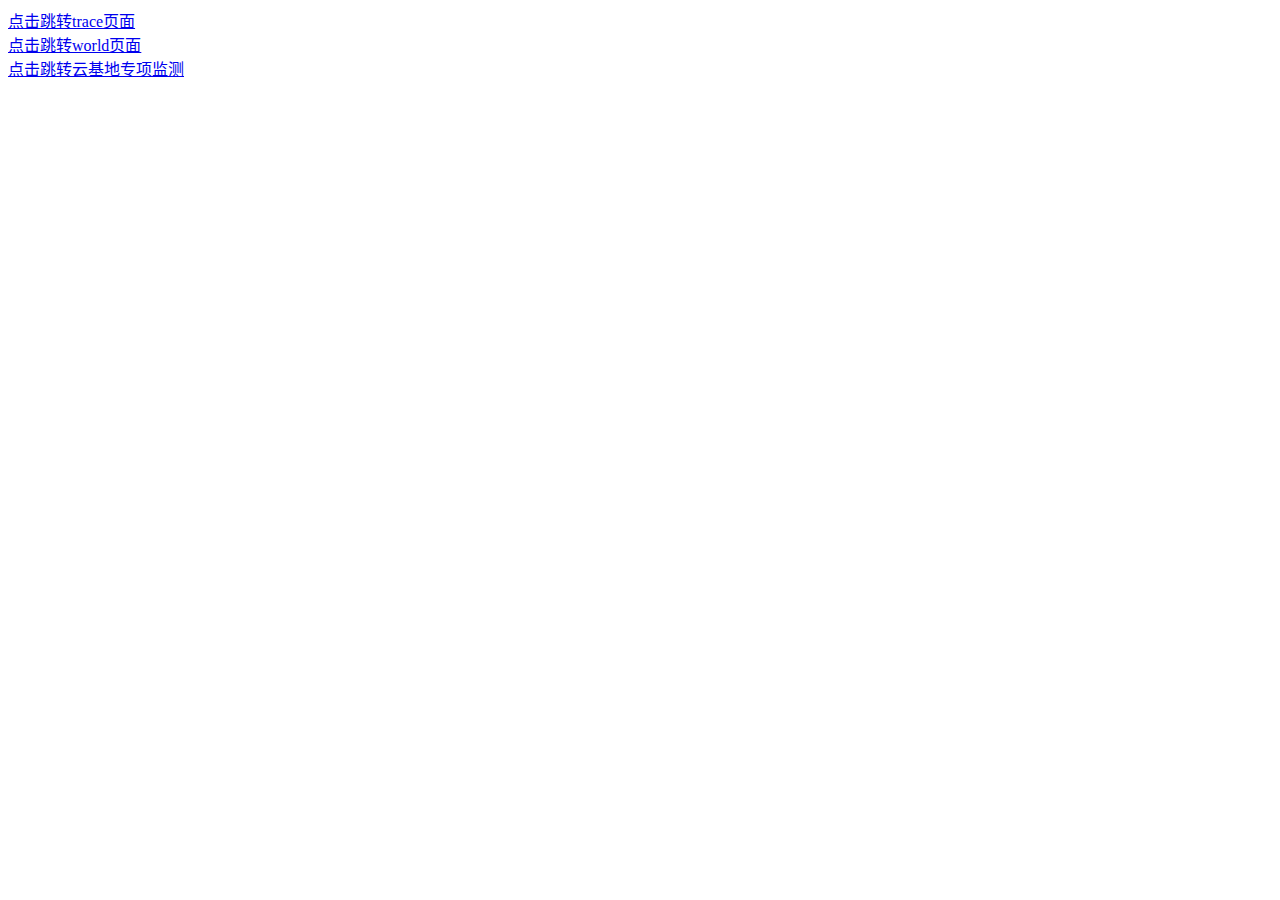
<file: src/main/resources/templates/index.html>
<!DOCTYPE html>
<html lang="zh-CN" xmlns:th="http://www.thymeleaf.org">
<head>
 <title>YOUNG-DEMO</title>
</head>
<body>
<a     href="/trace">点击跳转trace页面</a>
<br>
<a     href="/world_Map">点击跳转world页面</a>
<br>
<a  href="/Yun_Map"> 点击跳转云基地专项监测 </a>
</body>
</html>
</file>
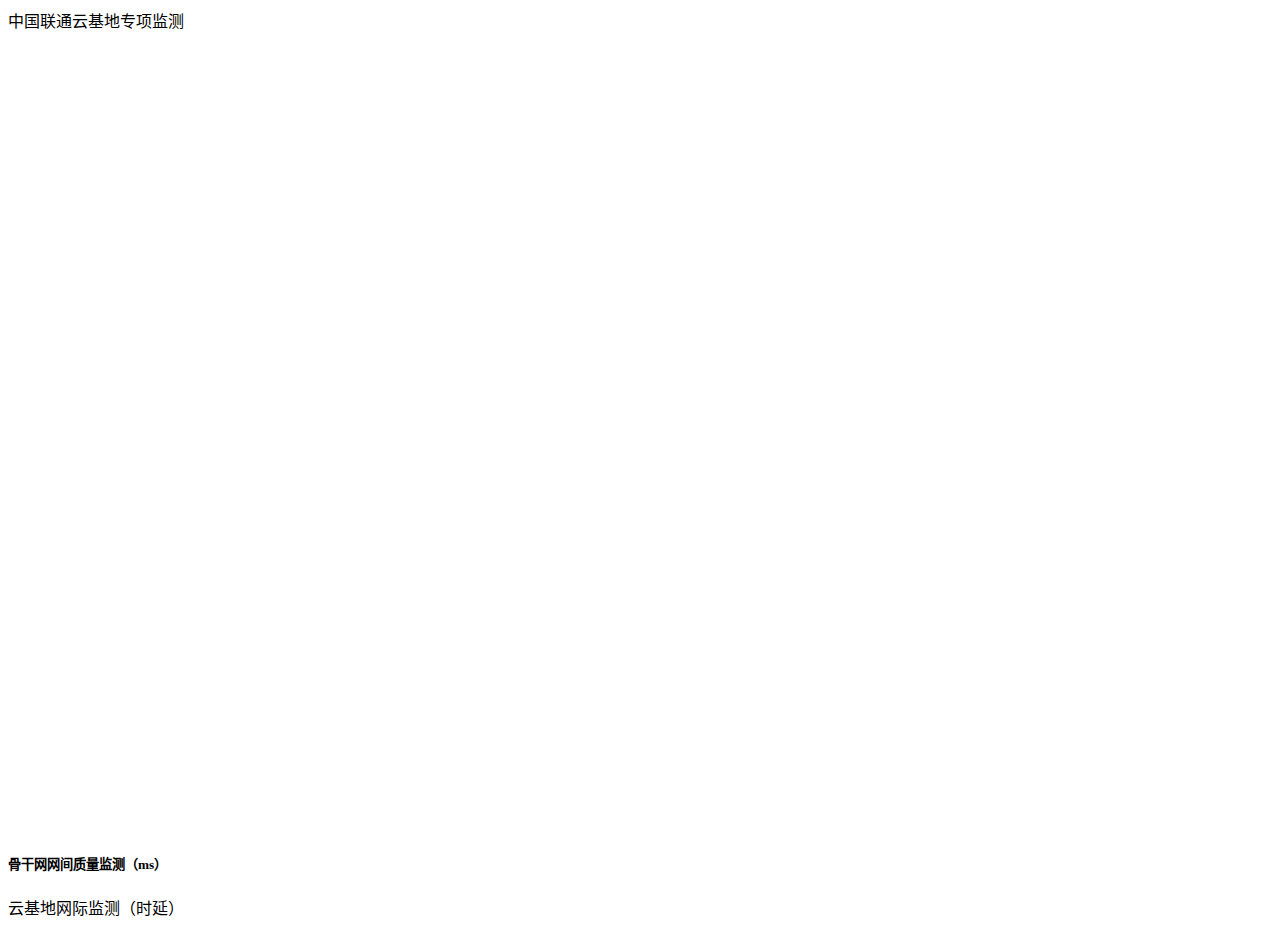
<file: src/main/resources/templates/test.html>
<!DOCTYPE html>
<html lang="zh-CN" xmlns:th="http://www.thymeleaf.org">
<html>
<head>
<meta charset="utf-8">
<title>test</title>
<link  th:href="@{/css/public.css}" rel="stylesheet" type="text/css">
<link  th:href="@{/css/cloud.css}" rel="stylesheet" type="text/css">
<!-- easyui-js -->
<script  th:src="@{/js/jquery.min.js}"></script>
<script  th:src="@{/js/jquery.easyui.min.js}"></script>
<script  th:src="@{/js/easyui-lang-zh_CN.js}"></script>
<!-- 扩展基础类js -->
<script  th:src="@{/js/jquery.jdirk.min.js}"></script>
<!-- jquery和easyui的扩展 -->
<script th:src="@{/js/ext/jquery.comm.ext.js}"></script>
<script type="text/javascript" th:src="@{/js/echarts-4/echarts.js}" ></script>
<script type="text/javascript" th:src="@{/js/echarts-4/china.js}"></script>
</head>

<body>

<body>
<div class="page">
  <div class="title">中国联通云基地专项监测</div>
  <!--地图放置位置-->
  <div class="cld-map">
    <!--    <img src="../images/item/cld-map.png" height="800">-->
    <div id="mapChina" style="height: 800px;width: 80%"></div>
  </div>
  <!--全国平均时延-->
  <!--  <div class="cld-delay">联通全国平均时延/丢包率：<span class="cld-org">27.8ms / 0.07%</span></div> -->
  <div  id="count" class="cld-delay"></div>
  <!--地市时延-->
  <div id="city" class="cld-city"></div>
    <!--骨干网网间质量监测-->
    <div class="cld-net">
      <h5 class="net-name">骨干网网间质量监测（ms）</h5>
      <div class="net-tab"><!--7个-->
        <table  id ="ts1" width="100%" border="0" cellspacing="0" cellpadding="0">
          <tbody>
          </tbody>
        </table>
      </div>
      <div class="net-tab"><!--6个-->
        <table id="ts2" width="100%" border="0" cellspacing="0" cellpadding="0">
          <tbody>
          </tbody>
        </table>
      </div>
    </div>
  <!--右侧矩阵-->
  <div class="cld-matrix">
    <div class="matrix-name">
      <div class="fam-title floleft">云基地网际监测（时延）</div>
    </div>
    <table   id="table1" width="100%" border="0" cellspacing="0" cellpadding="0">
      <tbody>
      </tbody>
    </table>
  </div>
  <!--地市网间质量趋势图-->
  <div class="cld-trend">
    <div id="table2" class="matrix-name">
    </div>
    <div id="mapline" class="trend-con">
    </div>
  </div>
  <!--地市云基地重点网站监测-TOP10-->
  <div class="cld-website">
    <div class="matrix-name">
      <div  id="table3" class="fam-title floleft"></div>
    </div>
    <div  id="mapColumn" class="website-con">
    </div>
  </div>
</div>

<script type="text/javascript" th:src="@{/poj/test_main.js}"></script>

</body>
</html>
</file>
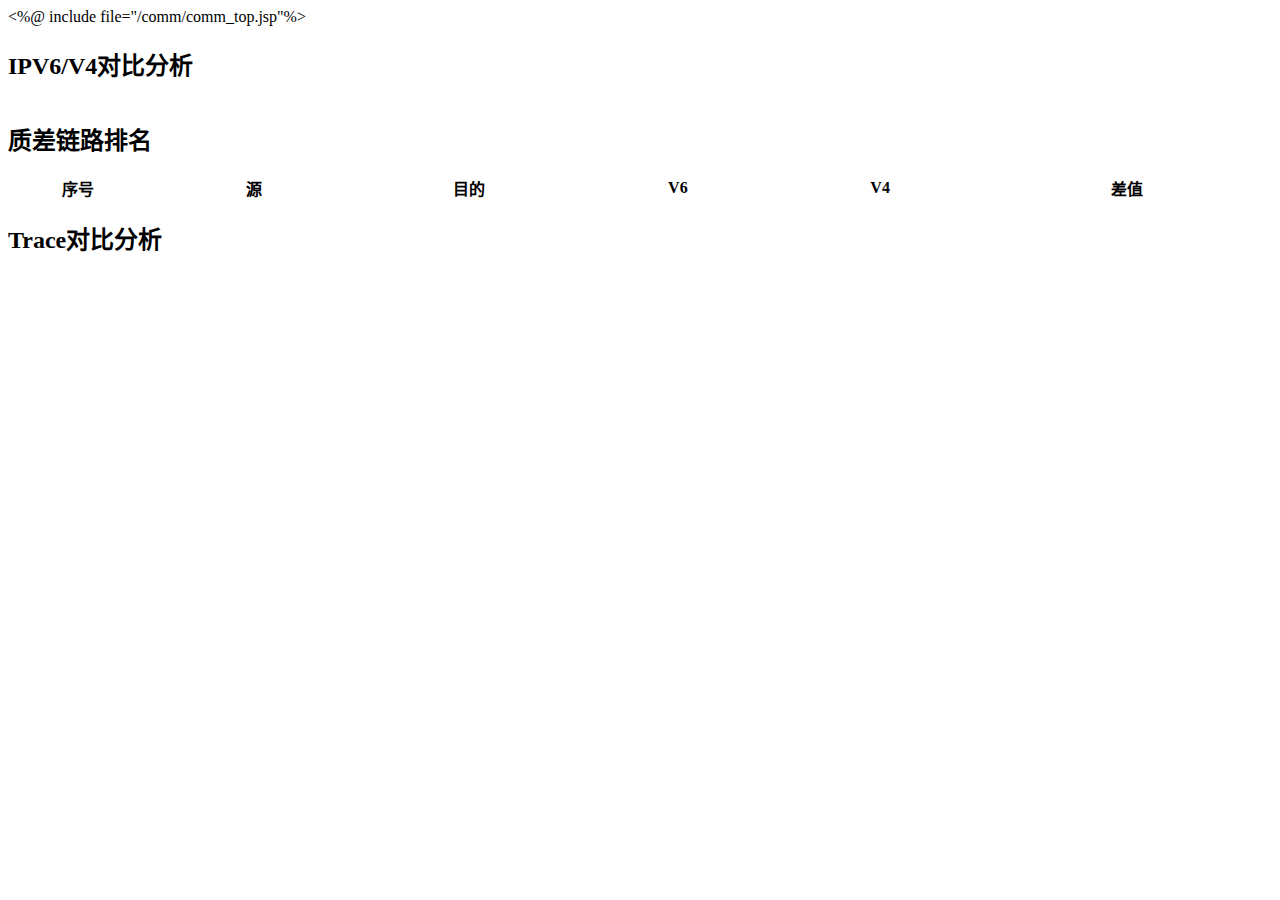
<file: src/main/resources/templates/trace-v64.html>
<!DOCTYPE html>
<html lang="zh-CN" xmlns:th="http://www.thymeleaf.org">
<html>
<head>
<meta http-equiv="Content-Type" content="text/html; charset=utf-8">
<title>IPv6/4对比分析</title>
<link  th:href="@{../css/newstyle.css}" rel="stylesheet" type="text/css">
<link  th:href="@{/css/bootcss_icon.css}" rel="stylesheet" type="text/css">
<link  th:href="@{/css/themes/default/easyui.css}" rel="stylesheet" type="text/css">
<link  th:href="@{/css/red.css}" rel="stylesheet" type="text/css">
<script th:src="@{/js/jquery.easyui.min.js}"></script>
<script th:src="@{/js/jquery.min.js}"></script>
<script th:src="@{/js/icheck.js?v=1.0.2}"></script>

<!--<script src="https://code.jquery.com/jquery-3.1.1.min.js"></script>-->
  <script>
    $(document).ready(function (){
      //checkbox
      $('input').iCheck({
        checkboxClass: 'icheckbox_flat-red',
        radioClass: 'iradio_flat-red'
      });
      $(".sub_menu").hide();
      $(".nav ul li").hover(
              function(){
                $(this).children("div.sub_menu").show();
                $(this).addClass("dubhover");
              },
              function(){
                $(this).children("div.sub_menu").hide();
                $(this).removeClass("dubhover");
              }
      )
    })
  </script>
</head>
<!--top导航-->
<%@ include file="/comm/comm_top.jsp"%>
<!--/top导航-->
<!--二级导航-->
<div class="sub_nav_bj">
  <div class="sub_nav">
    <h2 class="sub_h2">IPV6/V4对比分析</h2>
  </div>
</div>
<!--/二级导航-->
<div class="main clearfix" >
  <div class="h10"></div>
  <!--左侧table-->
  <div class="ipv-left clearfix"  style="font-size:10px">
    <!--       	<table id="tab1" width="100%" border="0" cellspacing="0" cellpadding="0" class="pos-ipv"  style="height:565px;overflow:auto;">地名*固定位置*
                <tbody>
                  <tr>
                    <th>&nbsp;</th>
                  </tr>
                  <tr>
                    <th>&nbsp;</th>
                  </tr>
                </tbody>
              </table> -->
    <div class="ipv-detail"> <!--可滚动表格内容-->
      <table id="tab2" border="0" c ellspacing="0" cellpadding="0" class="ipv-detail-tab" width="220" >
        <tbody>
        </tbody>
      </table>
    </div>
  </div>
  <div class="ipv-ranking clearfix">
    <h2 class="timing borleft_radius">质差链路排名</h2>
    <table width="100%" border="0" cellspacing="0" cellpadding="0" class="ipv-rank-th">
      <tbody>
      <tr>
        <th width="11%">序号</th>
        <th width="17%">源</th>
        <th width="17%">目的</th>
        <th width="16%">V6</th>
        <th width="16%">V4</th>
        <th>差值</th>
      </tr>
      </tbody>
    </table>
    <div class="ipv-rank-con">
      <table  id="table2" width="100%" border="0" cellspacing="0" cellpadding="0" class="ipv-rank-tab">
        <tbody>
        <tr>
        </tr>
        </tbody>
      </table>
    </div>
  </div>
  <div class="h10"></div>
  <div class="table_con1260 bor clearfix"  id="tradiv">
    <!--Trace对比分析-->
    <h2 class="timing borleft_radius">Trace对比分析</h2>
    <div class="clearfix par10">
      <div class="ipv-chart"><!--对比图表-->
        <div class="ipv-city floleft"><!--正向-->
          <div class="city-tarce" id="Htrace">
          </div>
          <div class="trace-chart" id="curve1" style="height: 160px;">
          </div>
        </div>
        <div class="ipv-city floright"><!--反向-->
          <div class="city-tarce" id="Ttrace">
          </div>
          <div class="trace-chart" id="curve2" style="height: 160px;">
            <!-- <img src="images/v64.png"> -->
          </div>
        </div>
      </div><!--END对比图表-->
      <div class="h10"></div>
      <div class="ipv-contrast"><!--对比列表-->
        <table  id="tratab" width="100%" border="0" cellspacing="0" cellpadding="0"  class="ipv-tab">
          <tbody>
          </tbody>
        </table>
      </div>
    </div>
  </div>
  <div class="h10"></div>
</div>
</div>
<script type="text/javascript" th:src="@{/js/echarts-2.2.0/build/dist/echarts.js}"></script>
<script th:src="@{/poj/trace-v64.js}"></script>
</body>
</html>
</file>
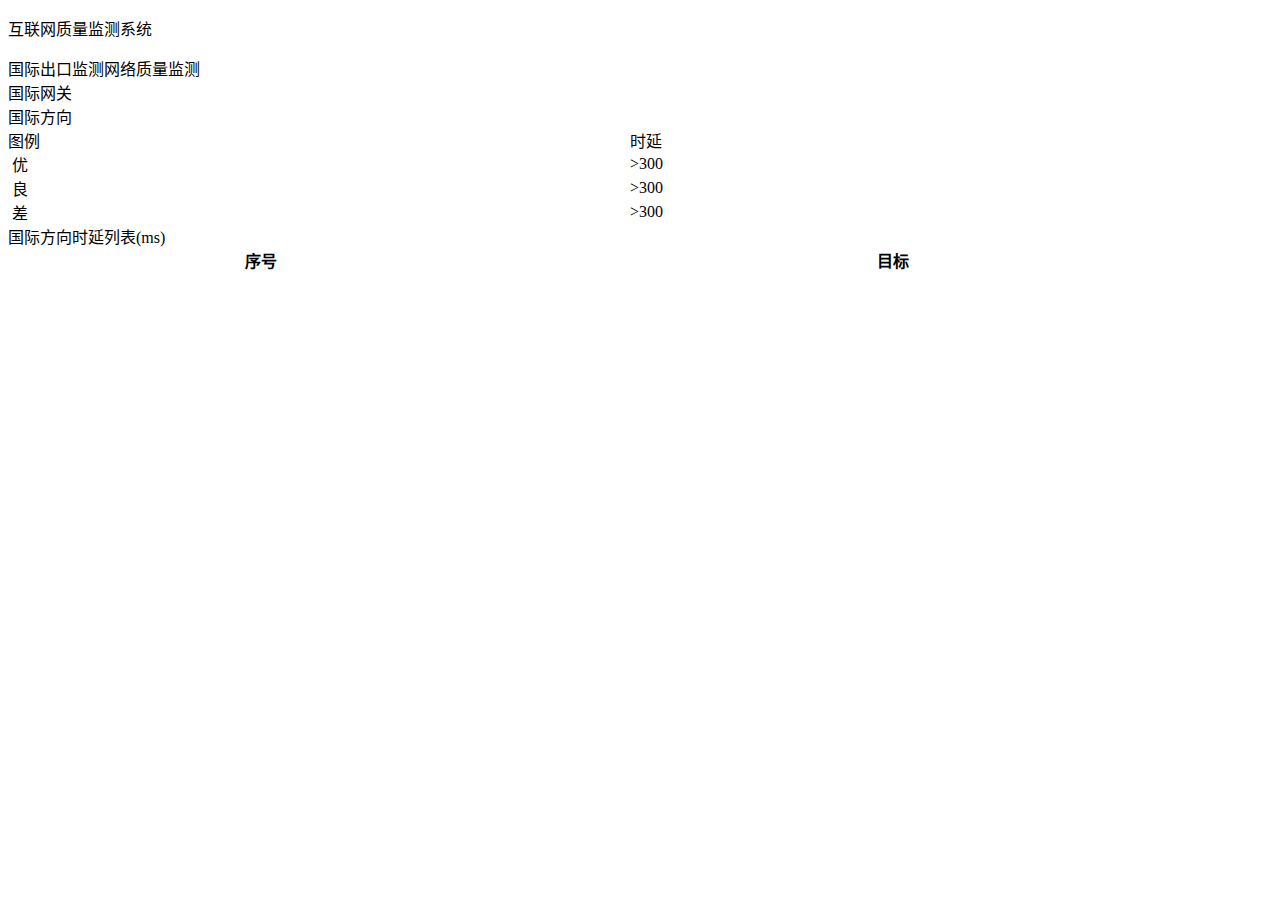
<file: src/main/resources/templates/world_Map.html>
<!DOCTYPE html>
<html lang="zh-CN" xmlns:th="http://www.thymeleaf.org">
<head>
<meta http-equiv="Content-Type" content="text/html; charset=utf-8">
<title>国际出口监测网络质量监测</title>
    <head th:include="comm_head_scene">
</head>
<body>
<script type="text/javascript" th:src="@{/poj/World_gaugeData.js}"></script>
<div  style="display:none">
			<span class="parleft45 floleft">指标 <input
                    class="easyui-combobox selt w200" name="" id="combox_quota" /> </span>
    <span class="parleft45 choice floleft"> <input type="text"
                                                   name="" placeholder="选择时间" value="" id="text_datetime"
                                                   class="inpt w160 date floleft"
                                                   onFocus="WdatePicker({isShowClear:false,readOnly:true,maxDate:'%y-%M-%d'})">
				<i id="i_update" class="update" style="margin-top: 0px;">更新</i> </span>
</div>
<div class="page clearfix">
    <div class="unicon-bj">
        <p class="unicon-logo"><span class="kong"></span>互联网质量监测系统</p>
        <div class="all_top">国际出口监测网络质量监测</div>
        <div class="bg_grid">
            <div class="bg_chu_map_bg">
                <div class="yibp clearfix" id="country_gateway">
                    <div class="left_title">国际网关</div>
                </div>
                <div class="top6" id="intl_gateway">
                    <div class="left_title2">国际方向</div>
                </div>
                <div class="chu_map_area_left">
                    <div class="all-map txtmid">
                        <div id="div_map"></div>
                    </div>
                    <div  class="miit_map_tip_ul bg_ti_bj" style="left:auto;right:14rem;top:22rem; bottom:auto;">
                        <table cellpadding="0" cellspacing="0" border="0" class="txtmid" width="100%">
                            <tr>
                                <td>图例</td>
                                <td id="th_quota">时延</td>
                            </tr>
                            <tr>
                                <td class="span_cor_green"><span class="span_bgcor_green"></span>&nbsp;优</td>
                                <td class="span_cor_green" id="td_good">>300</td>
                            </tr>
                            <tr>
                                <td class="span_cor_yellow"><span class="span_bgcor_yellow"></span>&nbsp;良</td>
                                <td class="span_cor_yellow" id="td_normal">>300</td>
                            </tr>
                            <tr>
                                <td class="span_cor_red"><span class="span_bgcor_red"></span>&nbsp;差</td>
                                <td class="span_cor_red" id="td_bad">&gt;300</td>
                            </tr>

                        </table>
                    </div>
                    <div class="txtmid w230 miit_map_right" style="top:30px;">
                        <div class="miit_tab_h3">
                            <span class="inter_tab_h3_expand" id="showOrHide" onclick="showOrHide()"></span>
                            <span>国际方向时延列表(ms)</span>
                            <span class="miit_arr_area">
										<b onclick="prepage();" class="floleft miit_arr_left" ></b>
										<b onclick="nextpage();" class="floleft miit_arr_right" ></b>
									</span>
                        </div>
                        <table border="0" cellspacing="0" cellpadding="0" class="miit_tab_title" width="100%">
                            <tr class="common_map_tab_title">
                                <th width="10%" class="txtmid">序号</th>
                                <th class="zg" width="15%" style="display:none">中国</th>
                                <th class="gz" width="15%" style="display:none">广州</th>
                                <th class="sh" width="15%" style="display:none">上海</th>
                                <th class="bj" width="15%" style="display:none">北京</th>
                                <th width="15%">目标</th>
                            </tr>
                            <tbody id="table_world">
                            </tbody>
                        </table>
                    </div>
                </div>
            </div>
        </div>
    </div>
</div>
<script type="text/javascript" th:src="@{/js/mustache/mustache.js}"></script>
<script type="text/javascript" th:src="@{/js/My97DatePicker/WdatePicker.js}"></script>
<script type="text/javascript" th:src="@{/js/echarts-2.2.0/build/dist/echarts-all.js}" ></script>
<!-- Echarts单文件引用 -->
<script type="text/javascript" th:src="@{/poj/World_main.js}"></script>
<script type="text/javascript" th:src="@{/poj/World_index.js}"></script>
<script type="text/javascript" th:src="@{/poj/World_gauge.js}"></script>
</body>
</html>
</file>
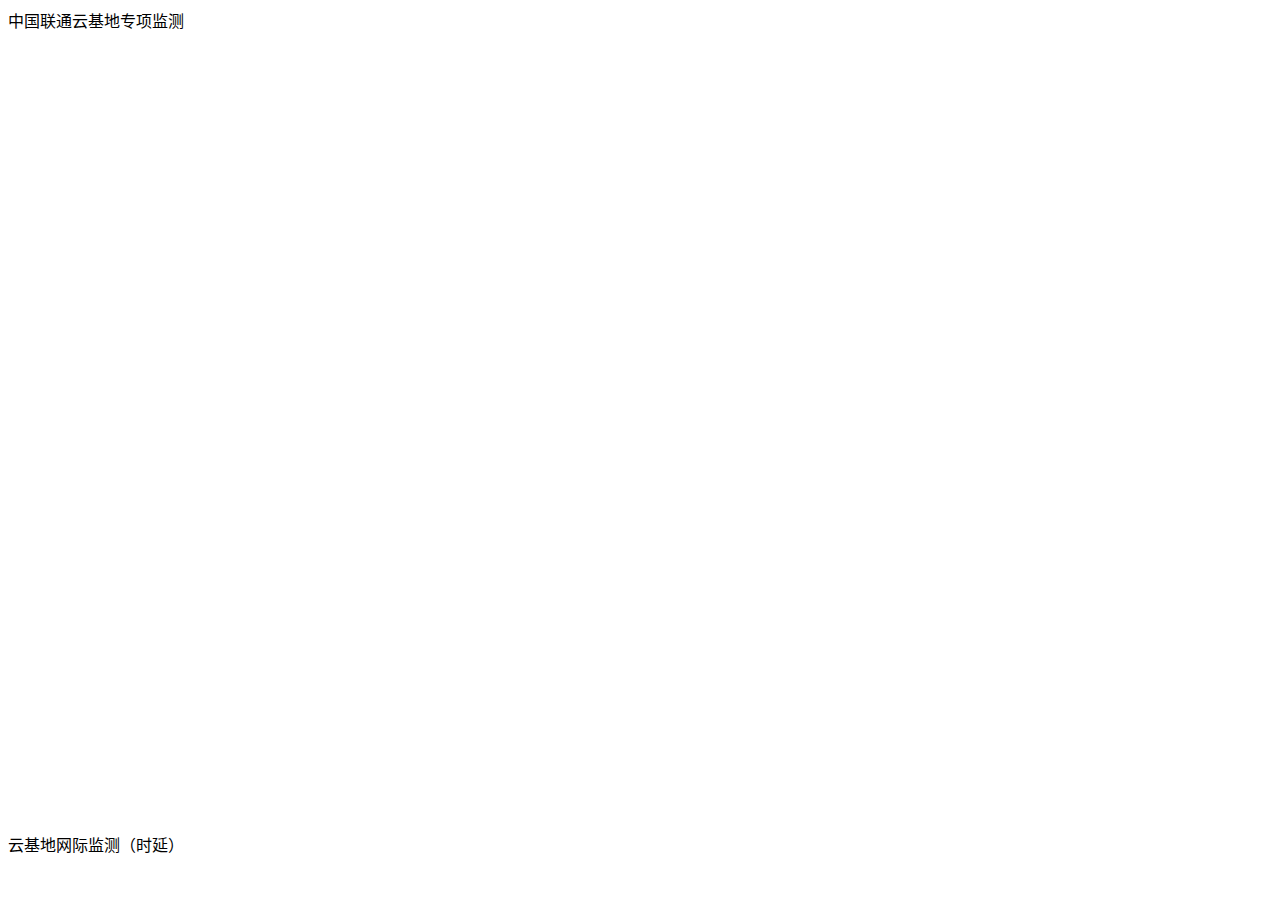
<file: src/main/resources/templates/Yun_Map.html>
<!DOCTYPE html>
<html lang="zh-CN" xmlns:th="http://www.thymeleaf.org">
<html>
<head>
<meta charset="utf-8">
<title>中国联通云基地专项监测</title>
<link  th:href="@{/css/public.css}" rel="stylesheet" type="text/css">
<link  th:href="@{/css/cloud.css}" rel="stylesheet" type="text/css">
<!-- easyui-js -->
<script  th:src="@{/js/jquery.min.js}"></script>
<script  th:src="@{/js/jquery.easyui.min.js}"></script>
<script  th:src="@{/js/easyui-lang-zh_CN.js}"></script>
<!-- 扩展基础类js -->
<script  th:src="@{/js/jquery.jdirk.min.js}"></script>
<!-- jquery和easyui的扩展 -->
<script th:src="@{/js/ext/jquery.comm.ext.js}"></script>
  <script type="text/javascript" th:src="@{/js/echarts-4/echarts.js}" ></script>
  <script type="text/javascript" th:src="@{/js/echarts-4/china.js}"></script>

</head>

<body>

<body>
<div class="page">
  <div class="title">中国联通云基地专项监测</div>
  <!--地图放置位置-->
  <div class="cld-map">
    <!--    <img src="../images/item/cld-map.png" height="800">-->
    <div id="mapChina" style="height: 800px;width: 80%"></div>
  </div>
  <!--全国平均时延-->
  <!--  <div class="cld-delay">联通全国平均时延/丢包率：<span class="cld-org">27.8ms / 0.07%</span></div> -->
  <div  id="count" class="cld-delay"></div>
  <!--地市时延-->
  <div id="city" class="cld-city"></div>
<!--  &lt;!&ndash;骨干网网间质量监测&ndash;&gt;-->
<!--  <div class="cld-net">-->
<!--    <h5 class="net-name">骨干网网间质量监测（ms）</h5>-->
<!--    <div class="net-tab">&lt;!&ndash;7个&ndash;&gt;-->
<!--      <table width="100%" border="0" cellspacing="0" cellpadding="0">-->
<!--        <tbody>-->
<!--        <tr>-->
<!--          <td width="13%" align="center"><span class="sd-num">1</span></td>-->
<!--          <td width="24%">哈尔滨</td>-->
<!--          <td width="37%">-->
<!--            <span class="fam-light"></span>-->
<!--            <span class="fam-light"></span>-->
<!--            <span class="fam-light"></span>-->
<!--            <span class="fam-light"></span>-->
<!--            <span class="fam-light"></span>-->
<!--            <span class="fam-light"></span>-->
<!--            <span class="fam-light"></span>-->
<!--            <span class="fam-light"></span>-->
<!--            <span class="fam-light"></span>-->
<!--            <span class="fam-light"></span>-->
<!--            <span class="fam-light"></span>-->
<!--            <span class="fam-light"></span>-->
<!--            <span class="fam-light"></span>-->
<!--            <span class="fam-light"></span>-->
<!--            <span class="fam-gray"></span>-->
<!--            <span class="fam-gray"></span>-->
<!--            <span class="fam-gray"></span>-->
<!--            <span class="fam-gray"></span>-->
<!--            <span class="fam-gray"></span>-->
<!--            <span class="fam-gray"></span>-->
<!--          </td>-->
<!--          <td class="b-c">106.88</td>-->
<!--        </tr>-->
<!--        <tr>-->
<!--          <td align="center"><span class="sd-num">2</span></td>-->
<!--          <td>济南</td>-->
<!--          <td>-->
<!--            <span class="fam-light"></span>-->
<!--            <span class="fam-light"></span>-->
<!--            <span class="fam-light"></span>-->
<!--            <span class="fam-light"></span>-->
<!--            <span class="fam-light"></span>-->
<!--            <span class="fam-light"></span>-->
<!--            <span class="fam-light"></span>-->
<!--            <span class="fam-light"></span>-->
<!--            <span class="fam-light"></span>-->
<!--            <span class="fam-light"></span>-->
<!--            <span class="fam-light"></span>-->
<!--            <span class="fam-light"></span>-->
<!--            <span class="fam-light"></span>-->
<!--            <span class="fam-light"></span>-->
<!--            <span class="fam-gray"></span>-->
<!--            <span class="fam-gray"></span>-->
<!--            <span class="fam-gray"></span>-->
<!--            <span class="fam-gray"></span>-->
<!--            <span class="fam-gray"></span>-->
<!--            <span class="fam-gray"></span>-->
<!--          </td>-->
<!--          <td class="b-c">106.88</td>-->
<!--        </tr>-->
<!--        <tr>-->
<!--          <td align="center"><span class="sd-num">3</span></td>-->
<!--          <td>呼和浩特</td>-->
<!--          <td>-->
<!--            <span class="fam-light"></span>-->
<!--            <span class="fam-light"></span>-->
<!--            <span class="fam-light"></span>-->
<!--            <span class="fam-light"></span>-->
<!--            <span class="fam-light"></span>-->
<!--            <span class="fam-light"></span>-->
<!--            <span class="fam-light"></span>-->
<!--            <span class="fam-light"></span>-->
<!--            <span class="fam-light"></span>-->
<!--            <span class="fam-light"></span>-->
<!--            <span class="fam-light"></span>-->
<!--            <span class="fam-light"></span>-->
<!--            <span class="fam-light"></span>-->
<!--            <span class="fam-light"></span>-->
<!--            <span class="fam-gray"></span>-->
<!--            <span class="fam-gray"></span>-->
<!--            <span class="fam-gray"></span>-->
<!--            <span class="fam-gray"></span>-->
<!--            <span class="fam-gray"></span>-->
<!--            <span class="fam-gray"></span>-->
<!--          </td>-->
<!--          <td class="b-c">106.88</td>-->
<!--        </tr>-->
<!--        <tr>-->
<!--          <td align="center"><span class="sd-num">4</span></td>-->
<!--          <td>陕西</td>-->
<!--          <td>-->
<!--            <span class="fam-light"></span>-->
<!--            <span class="fam-light"></span>-->
<!--            <span class="fam-light"></span>-->
<!--            <span class="fam-light"></span>-->
<!--            <span class="fam-light"></span>-->
<!--            <span class="fam-light"></span>-->
<!--            <span class="fam-light"></span>-->
<!--            <span class="fam-light"></span>-->
<!--            <span class="fam-light"></span>-->
<!--            <span class="fam-light"></span>-->
<!--            <span class="fam-light"></span>-->
<!--            <span class="fam-light"></span>-->
<!--            <span class="fam-light"></span>-->
<!--            <span class="fam-light"></span>-->
<!--            <span class="fam-gray"></span>-->
<!--            <span class="fam-gray"></span>-->
<!--            <span class="fam-gray"></span>-->
<!--            <span class="fam-gray"></span>-->
<!--            <span class="fam-gray"></span>-->
<!--            <span class="fam-gray"></span>-->
<!--          </td>-->
<!--          <td class="b-c">106.88</td>-->
<!--        </tr>-->
<!--        <tr>-->
<!--          <td align="center"><span class="sd-num">5</span></td>-->
<!--          <td>河北</td>-->
<!--          <td>-->
<!--            <span class="fam-light"></span>-->
<!--            <span class="fam-light"></span>-->
<!--            <span class="fam-light"></span>-->
<!--            <span class="fam-light"></span>-->
<!--            <span class="fam-light"></span>-->
<!--            <span class="fam-light"></span>-->
<!--            <span class="fam-light"></span>-->
<!--            <span class="fam-light"></span>-->
<!--            <span class="fam-light"></span>-->
<!--            <span class="fam-light"></span>-->
<!--            <span class="fam-light"></span>-->
<!--            <span class="fam-light"></span>-->
<!--            <span class="fam-light"></span>-->
<!--            <span class="fam-light"></span>-->
<!--            <span class="fam-gray"></span>-->
<!--            <span class="fam-gray"></span>-->
<!--            <span class="fam-gray"></span>-->
<!--            <span class="fam-gray"></span>-->
<!--            <span class="fam-gray"></span>-->
<!--            <span class="fam-gray"></span>-->
<!--          </td>-->
<!--          <td class="b-c">106.88</td>-->
<!--        </tr>-->
<!--        <tr>-->
<!--          <td align="center"><span class="sd-num">6</span></td>-->
<!--          <td>河南</td>-->
<!--          <td>-->
<!--            <span class="fam-light"></span>-->
<!--            <span class="fam-light"></span>-->
<!--            <span class="fam-light"></span>-->
<!--            <span class="fam-light"></span>-->
<!--            <span class="fam-light"></span>-->
<!--            <span class="fam-light"></span>-->
<!--            <span class="fam-light"></span>-->
<!--            <span class="fam-light"></span>-->
<!--            <span class="fam-light"></span>-->
<!--            <span class="fam-light"></span>-->
<!--            <span class="fam-light"></span>-->
<!--            <span class="fam-light"></span>-->
<!--            <span class="fam-light"></span>-->
<!--            <span class="fam-light"></span>-->
<!--            <span class="fam-gray"></span>-->
<!--            <span class="fam-gray"></span>-->
<!--            <span class="fam-gray"></span>-->
<!--            <span class="fam-gray"></span>-->
<!--            <span class="fam-gray"></span>-->
<!--            <span class="fam-gray"></span>-->
<!--          </td>-->
<!--          <td class="b-c">106.88</td>-->
<!--        </tr>-->
<!--        <tr>-->
<!--          <td align="center"><span class="sd-num">7</span></td>-->
<!--          <td>广东</td>-->
<!--          <td>-->
<!--            <span class="fam-light"></span>-->
<!--            <span class="fam-light"></span>-->
<!--            <span class="fam-light"></span>-->
<!--            <span class="fam-light"></span>-->
<!--            <span class="fam-light"></span>-->
<!--            <span class="fam-light"></span>-->
<!--            <span class="fam-light"></span>-->
<!--            <span class="fam-light"></span>-->
<!--            <span class="fam-light"></span>-->
<!--            <span class="fam-light"></span>-->
<!--            <span class="fam-light"></span>-->
<!--            <span class="fam-light"></span>-->
<!--            <span class="fam-light"></span>-->
<!--            <span class="fam-light"></span>-->
<!--            <span class="fam-gray"></span>-->
<!--            <span class="fam-gray"></span>-->
<!--            <span class="fam-gray"></span>-->
<!--            <span class="fam-gray"></span>-->
<!--            <span class="fam-gray"></span>-->
<!--            <span class="fam-gray"></span>-->
<!--          </td>-->
<!--          <td class="b-c">106.88</td>-->
<!--        </tr>-->
<!--        </tbody>-->
<!--      </table>-->
<!--    </div>-->
<!--    <div class="net-tab">&lt;!&ndash;6个&ndash;&gt;-->
<!--      <table width="100%" border="0" cellspacing="0" cellpadding="0">-->
<!--        <tbody>-->
<!--        <tr>-->
<!--          <td width="13%" align="center"><span class="sd-num">8</span></td>-->
<!--          <td width="24%">山东</td>-->
<!--          <td width="37%">-->
<!--            <span class="fam-light"></span>-->
<!--            <span class="fam-light"></span>-->
<!--            <span class="fam-light"></span>-->
<!--            <span class="fam-light"></span>-->
<!--            <span class="fam-light"></span>-->
<!--            <span class="fam-light"></span>-->
<!--            <span class="fam-light"></span>-->
<!--            <span class="fam-light"></span>-->
<!--            <span class="fam-light"></span>-->
<!--            <span class="fam-light"></span>-->
<!--            <span class="fam-light"></span>-->
<!--            <span class="fam-light"></span>-->
<!--            <span class="fam-light"></span>-->
<!--            <span class="fam-light"></span>-->
<!--            <span class="fam-gray"></span>-->
<!--            <span class="fam-gray"></span>-->
<!--            <span class="fam-gray"></span>-->
<!--            <span class="fam-gray"></span>-->
<!--            <span class="fam-gray"></span>-->
<!--            <span class="fam-gray"></span>-->
<!--          </td>-->
<!--          <td class="b-c">106.88</td>-->
<!--        </tr>-->
<!--        <tr>-->
<!--          <td align="center"><span class="sd-num">9</span></td>-->
<!--          <td>上海</td>-->
<!--          <td>-->
<!--            <span class="fam-light"></span>-->
<!--            <span class="fam-light"></span>-->
<!--            <span class="fam-light"></span>-->
<!--            <span class="fam-light"></span>-->
<!--            <span class="fam-light"></span>-->
<!--            <span class="fam-light"></span>-->
<!--            <span class="fam-light"></span>-->
<!--            <span class="fam-light"></span>-->
<!--            <span class="fam-light"></span>-->
<!--            <span class="fam-light"></span>-->
<!--            <span class="fam-light"></span>-->
<!--            <span class="fam-light"></span>-->
<!--            <span class="fam-light"></span>-->
<!--            <span class="fam-light"></span>-->
<!--            <span class="fam-gray"></span>-->
<!--            <span class="fam-gray"></span>-->
<!--            <span class="fam-gray"></span>-->
<!--            <span class="fam-gray"></span>-->
<!--            <span class="fam-gray"></span>-->
<!--            <span class="fam-gray"></span>-->
<!--          </td>-->
<!--          <td class="b-c">106.88</td>-->
<!--        </tr>-->
<!--        <tr>-->
<!--          <td align="center"><span class="sd-num">10</span></td>-->
<!--          <td>湖北</td>-->
<!--          <td>-->
<!--            <span class="fam-light"></span>-->
<!--            <span class="fam-light"></span>-->
<!--            <span class="fam-light"></span>-->
<!--            <span class="fam-light"></span>-->
<!--            <span class="fam-light"></span>-->
<!--            <span class="fam-light"></span>-->
<!--            <span class="fam-light"></span>-->
<!--            <span class="fam-light"></span>-->
<!--            <span class="fam-light"></span>-->
<!--            <span class="fam-light"></span>-->
<!--            <span class="fam-light"></span>-->
<!--            <span class="fam-light"></span>-->
<!--            <span class="fam-light"></span>-->
<!--            <span class="fam-light"></span>-->
<!--            <span class="fam-gray"></span>-->
<!--            <span class="fam-gray"></span>-->
<!--            <span class="fam-gray"></span>-->
<!--            <span class="fam-gray"></span>-->
<!--            <span class="fam-gray"></span>-->
<!--            <span class="fam-gray"></span>-->
<!--          </td>-->
<!--          <td class="b-c">106.88</td>-->
<!--        </tr>-->
<!--        <tr>-->
<!--          <td align="center"><span class="sd-num">11</span></td>-->
<!--          <td>武汉</td>-->
<!--          <td>-->
<!--            <span class="fam-light"></span>-->
<!--            <span class="fam-light"></span>-->
<!--            <span class="fam-light"></span>-->
<!--            <span class="fam-light"></span>-->
<!--            <span class="fam-light"></span>-->
<!--            <span class="fam-light"></span>-->
<!--            <span class="fam-light"></span>-->
<!--            <span class="fam-light"></span>-->
<!--            <span class="fam-light"></span>-->
<!--            <span class="fam-light"></span>-->
<!--            <span class="fam-light"></span>-->
<!--            <span class="fam-light"></span>-->
<!--            <span class="fam-light"></span>-->
<!--            <span class="fam-light"></span>-->
<!--            <span class="fam-gray"></span>-->
<!--            <span class="fam-gray"></span>-->
<!--            <span class="fam-gray"></span>-->
<!--            <span class="fam-gray"></span>-->
<!--            <span class="fam-gray"></span>-->
<!--            <span class="fam-gray"></span>-->
<!--          </td>-->
<!--          <td class="b-c">106.88</td>-->
<!--        </tr>-->
<!--        <tr>-->
<!--          <td align="center"><span class="sd-num">12</span></td>-->
<!--          <td>重庆</td>-->
<!--          <td>-->
<!--            <span class="fam-light"></span>-->
<!--            <span class="fam-light"></span>-->
<!--            <span class="fam-light"></span>-->
<!--            <span class="fam-light"></span>-->
<!--            <span class="fam-light"></span>-->
<!--            <span class="fam-light"></span>-->
<!--            <span class="fam-light"></span>-->
<!--            <span class="fam-light"></span>-->
<!--            <span class="fam-light"></span>-->
<!--            <span class="fam-light"></span>-->
<!--            <span class="fam-light"></span>-->
<!--            <span class="fam-light"></span>-->
<!--            <span class="fam-light"></span>-->
<!--            <span class="fam-light"></span>-->
<!--            <span class="fam-gray"></span>-->
<!--            <span class="fam-gray"></span>-->
<!--            <span class="fam-gray"></span>-->
<!--            <span class="fam-gray"></span>-->
<!--            <span class="fam-gray"></span>-->
<!--            <span class="fam-gray"></span>-->
<!--          </td>-->
<!--          <td class="b-c">106.88</td>-->
<!--        </tr>-->
<!--        <tr>-->
<!--          <td align="center"><span class="sd-num">13</span></td>-->
<!--          <td>广东</td>-->
<!--          <td>-->
<!--            <span class="fam-light"></span>-->
<!--            <span class="fam-light"></span>-->
<!--            <span class="fam-light"></span>-->
<!--            <span class="fam-light"></span>-->
<!--            <span class="fam-light"></span>-->
<!--            <span class="fam-light"></span>-->
<!--            <span class="fam-light"></span>-->
<!--            <span class="fam-light"></span>-->
<!--            <span class="fam-light"></span>-->
<!--            <span class="fam-light"></span>-->
<!--            <span class="fam-light"></span>-->
<!--            <span class="fam-light"></span>-->
<!--            <span class="fam-light"></span>-->
<!--            <span class="fam-light"></span>-->
<!--            <span class="fam-gray"></span>-->
<!--            <span class="fam-gray"></span>-->
<!--            <span class="fam-gray"></span>-->
<!--            <span class="fam-gray"></span>-->
<!--            <span class="fam-gray"></span>-->
<!--            <span class="fam-gray"></span>-->
<!--          </td>-->
<!--          <td class="b-c">106.88</td>-->
<!--        </tr>-->
<!--        </tbody>-->
<!--      </table>-->
<!--    </div>-->
<!--  </div>-->
  <!--右侧矩阵-->
  <div class="cld-matrix">
    <div class="matrix-name">
      <div class="fam-title floleft">云基地网际监测（时延）</div>
    </div>
    <table   id="table1" width="100%" border="0" cellspacing="0" cellpadding="0">
      <tbody>
      </tbody>
    </table>
  </div>
  <!--地市网间质量趋势图-->
  <div class="cld-trend">
    <div id="table2" class="matrix-name">
    </div>
    <div id="mapline" class="trend-con">
    </div>
  </div>
  <!--地市云基地重点网站监测-TOP10-->
  <div class="cld-website">
    <div class="matrix-name">
      <div  id="table3" class="fam-title floleft"></div>
    </div>
    <div  id="mapColumn" class="website-con">
    </div>
  </div>
</div>
  <script type="text/javascript" th:src="@{/poj/YunWorld_main.js}"></script>
  <script type="text/javascript" th:src="@{/js/echarts-2.2.0/build/dist/echarts-all.js}" ></script>
</body>
</html>
</file>
